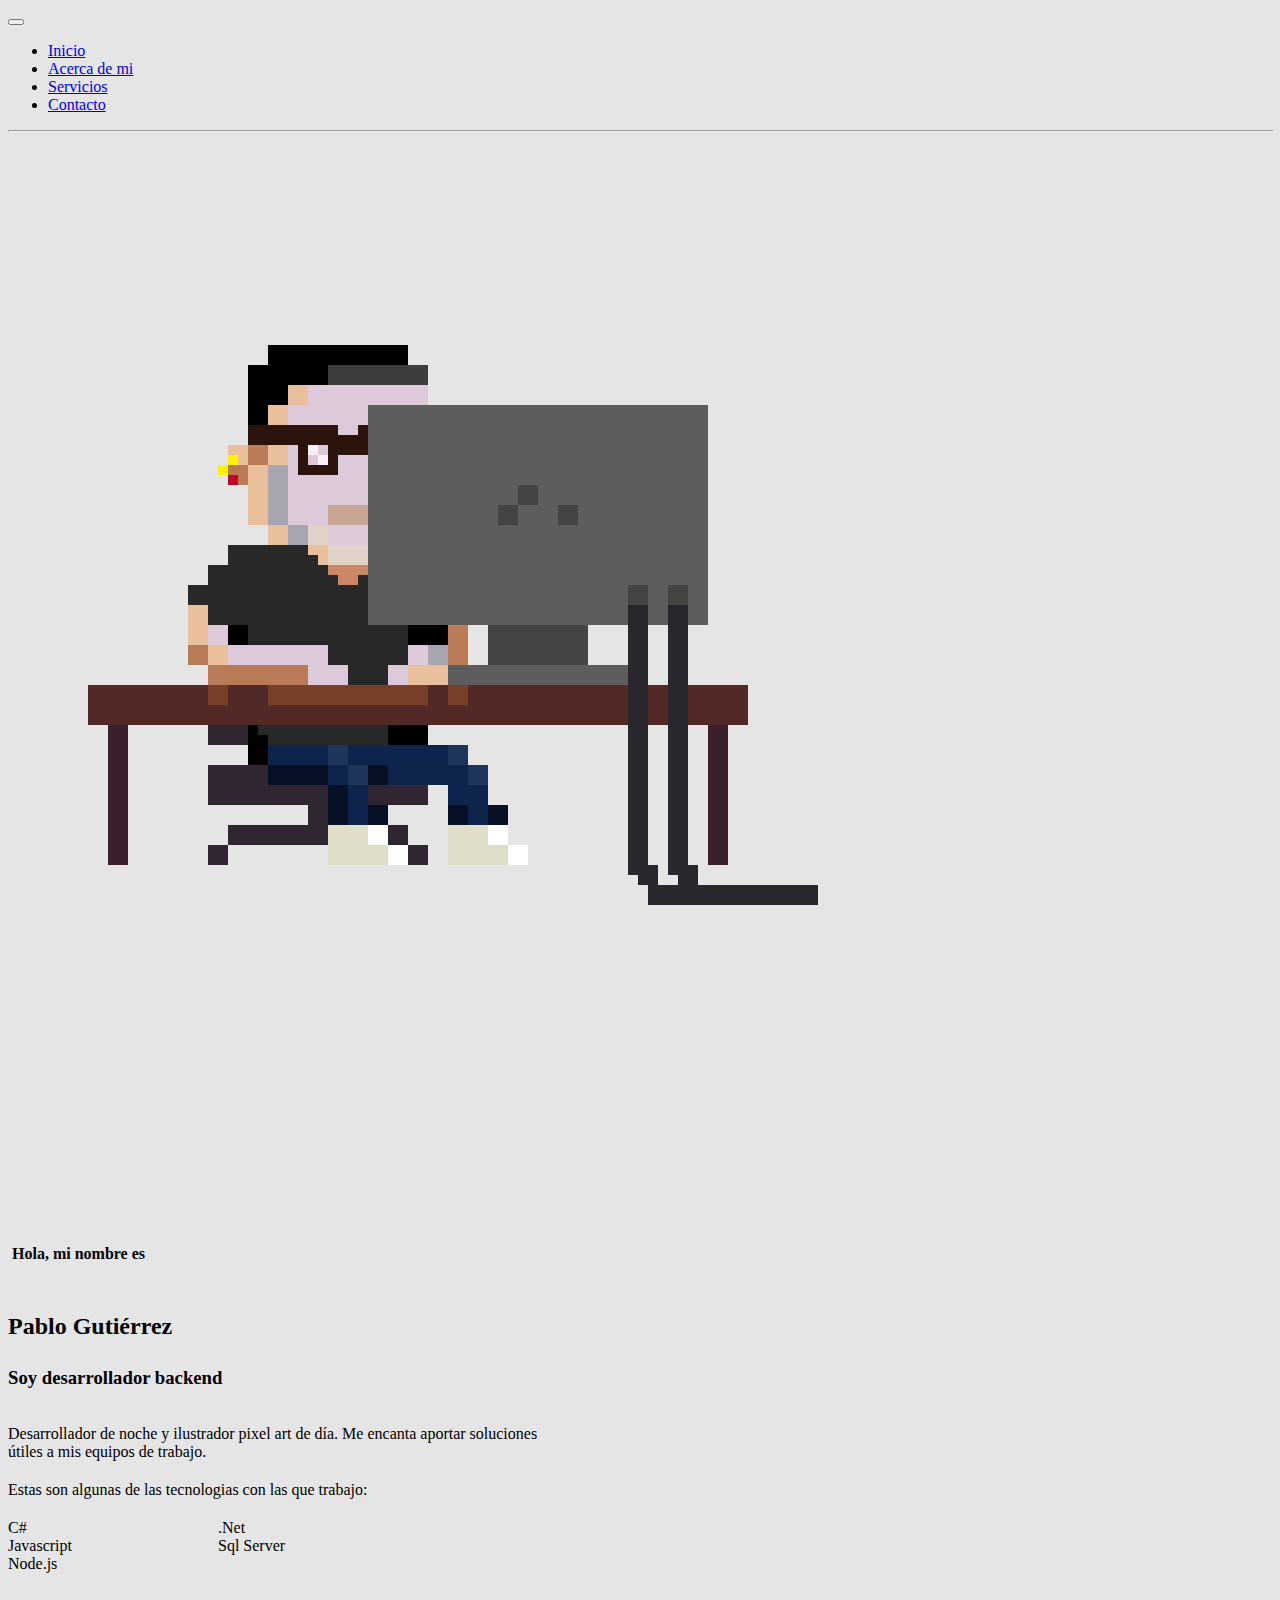
<file: Views/index.html>
<!DOCTYPE html>
<html lang="en">
<head>
    <meta charset="UTF-8">
    <meta http-equiv="X-UA-Compatible" content="IE=edge">
    <meta name="viewport" content="width=device-width, initial-scale=1.0">
    <title>Xch4rt Portafolio</title>
    <link rel="stylesheet" href="../index.css">
    <link rel="stylesheet" href="index.css">
    <link href="https://cdn.jsdelivr.net/npm/bootstrap@5.0.2/dist/css/bootstrap.min.css" rel="stylesheet" integrity="sha384-EVSTQN3/azprG1Anm3QDgpJLIm9Nao0Yz1ztcQTwFspd3yD65VohhpuuCOmLASjC" crossorigin="anonymous">

</head>
<body>
  <div class="container-fluid position-fixed p-1 sticky">
    <nav class="navbar navbar-expand-lg navbar-light px-4 px-lg-5 py-3 py-lg-0">
      <button class="navbar-toggler" type="button" data-bs-toggle="collapse" data-bs-target="#menu" aria-controls="navbarSupportedContent" aria-expanded="false" aria-label="Toggle navigation">
        <span class="navbar-toggler-icon"></span>
      </button>
      <div class="collapse navbar-collapse" id="menu">
        <ul class="navbar-nav ms-auto py-0 " >
          <li><a href="index.html" class="nav-item nav-link active">Inicio</a></li>
          <li><a href="aboute_me.html" class="nav-item nav-link">Acerca de mi</a></li>
          <li><a href="services.html" class="nav-item nav-link">Servicios</a></li>
          <li><a href="contact.html" class="nav-item nav-link">Contacto</a></li>
        </ul>
      </div>
    </nav>
    <hr id="small_line">
  </div>

  <div class="container1">
  </div>

  
  <div class="container-fluid">
    <div class="row">
      <div class="col-sm h-auto w-auto ">
        <img src="../Imgs/pixel_me.png" class="img-fluid" alt="">
      </div>
      <div class="col-sm h-auto index_" id="Scrollable_div">
        <div>
          <h1>Hola, mi nombre es</h1>
        </div>
        <div>
          <h2>Pablo Gutiérrez</h2>
        </div>
        <div >
          <h3>Soy desarrollador backend</h3>
        </div>
        <div >
          <p>Desarrollador de noche y ilustrador pixel art de día. Me encanta aportar soluciones útiles a mis equipos de trabajo.</p>
        </div>
        <div>
          <p>Estas son algunas de las tecnologias con las que trabajo:</p>
        </div>
        <ul class="skills">
          <li>C#</li>
          <li>.Net</li>
          <li>Javascript</li>
          <li>Sql Server</li>
          <li>Node.js</li>
        </ul>
      </div>
    </div>
  </div>



  <script src="https://cdn.jsdelivr.net/npm/bootstrap@5.0.2/dist/js/bootstrap.bundle.min.js" integrity="sha384-MrcW6ZMFYlzcLA8Nl+NtUVF0sA7MsXsP1UyJoMp4YLEuNSfAP+JcXn/tWtIaxVXM" crossorigin="anonymous"></script>
</body>
</html>
</file>
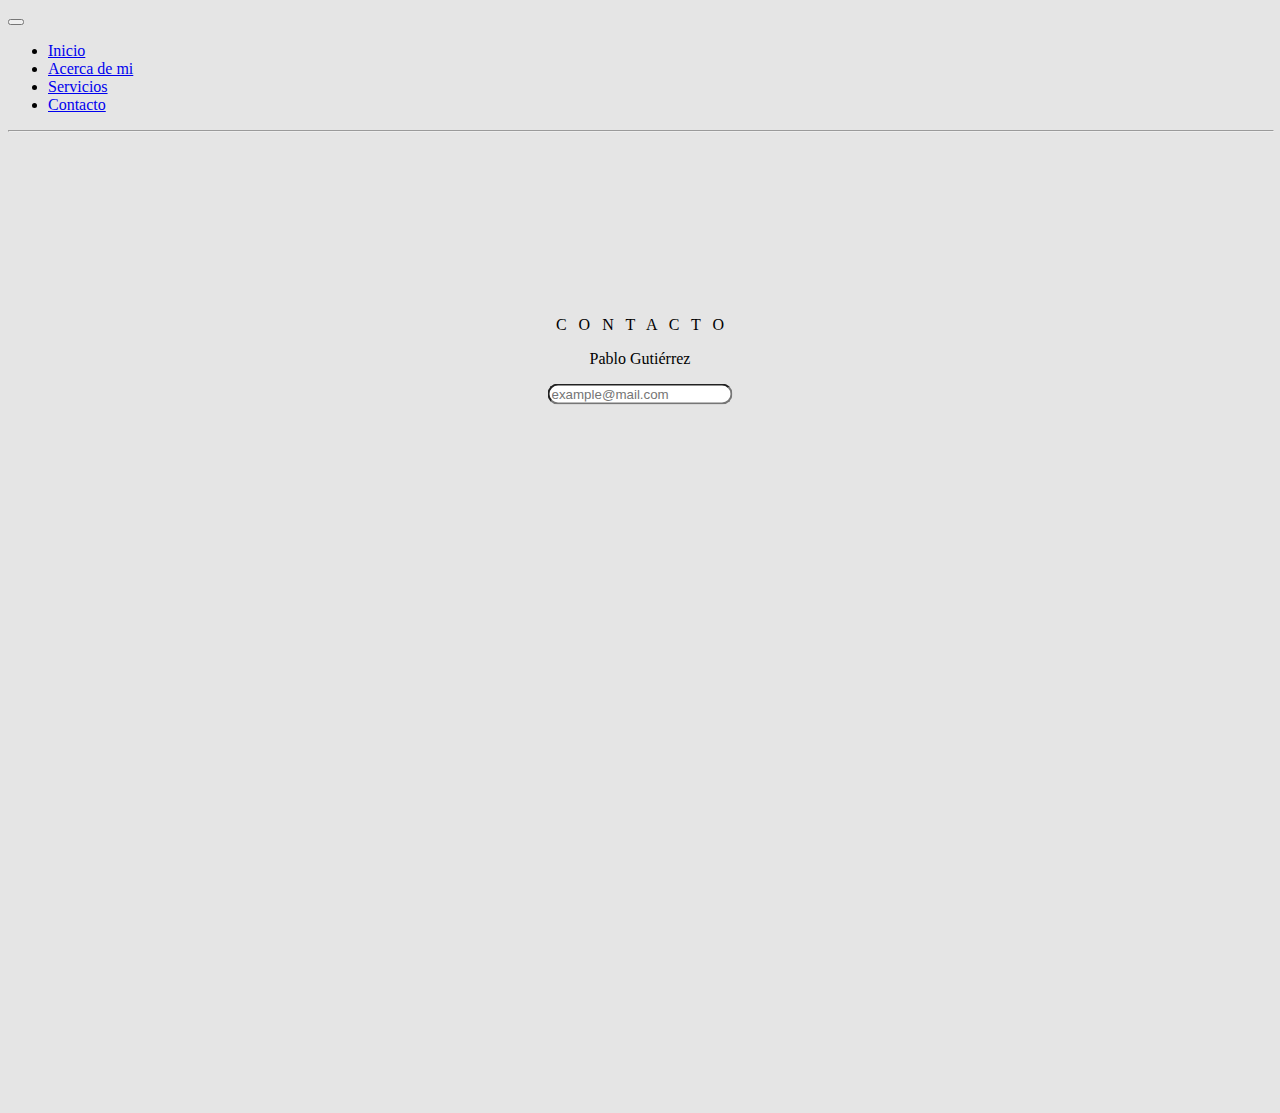
<file: Views/contact.html>
<!DOCTYPE html>
<html lang="en">
<head>
    <meta charset="UTF-8">
    <meta http-equiv="X-UA-Compatible" content="IE=edge">
    <meta name="viewport" content="width=device-width, initial-scale=1.0">
    <title>Contacto</title>
    <link rel="stylesheet" href="../index.css">
    <link rel="stylesheet" href="index.css">
    <link href="https://cdn.jsdelivr.net/npm/bootstrap@5.0.2/dist/css/bootstrap.min.css" rel="stylesheet" integrity="sha384-EVSTQN3/azprG1Anm3QDgpJLIm9Nao0Yz1ztcQTwFspd3yD65VohhpuuCOmLASjC" crossorigin="anonymous">

</head>
<body>
    <div class="container-fluid position-fixed p-1 sticky">
        <nav class="navbar navbar-expand-lg navbar-light px-4 px-lg-5 py-3 py-lg-0">
          <button class="navbar-toggler" type="button" data-bs-toggle="collapse" data-bs-target="#menu" aria-controls="navbarSupportedContent" aria-expanded="false" aria-label="Toggle navigation">
            <span class="navbar-toggler-icon"></span>
          </button>
          <div class="collapse navbar-collapse" id="menu">
            <ul class="navbar-nav ms-auto py-0 " >
              <li><a href="index.html" class="nav-item nav-link ">Inicio</a></li>
              <li><a href="aboute_me.html" class="nav-item nav-link">Acerca de mi</a></li>
              <li><a href="services.html" class="nav-item nav-link">Servicios</a></li>
              <li><a href="contact.html" class="nav-item nav-link active">Contacto</a></li>
            </ul>
          </div>
        </nav>
        <hr id="small_line">
      </div>
       
    <div class="container1">
    </div>

    <div class="container-fluid">
        <div class="container-contact-box">
            <div class="bg text-center">
                <div class="centered">
                    <p class="firstline">
                        C &nbsp; O &nbsp; N &nbsp; T &nbsp; A &nbsp; C &nbsp; T &nbsp; O
                    </p>
                    <p class="secondline">
                        Pablo Gutiérrez
                    </p>
                    <p><input type="text" class="InputStyle" placeholder="example@mail.com"></p>
                </div>
            </div>
        </div>
    </div>

    

    <script src="https://cdn.jsdelivr.net/npm/bootstrap@5.0.2/dist/js/bootstrap.bundle.min.js" integrity="sha384-MrcW6ZMFYlzcLA8Nl+NtUVF0sA7MsXsP1UyJoMp4YLEuNSfAP+JcXn/tWtIaxVXM" crossorigin="anonymous"></script>

</body>
</html>
</file>
<file: index.css>
body{
    background-color: #e5e5e5 !important;
}

#small_line{
    width: 100%;
    margin-top: 5px;
}

#Scrollable_div{
    overflow-y: scroll;
    overflow-x: hidden;
    height: 400px;
}

.sticky{
   background-color: #e5e5e5 !important;
}

.leftimg{
    position: fixed;
    left:20px;
    top: 20px;
}

.services{
    flex-wrap: wrap;
    margin-right: -15px;
    margin-left: -15px;
}

.columns{
    position: relative;
    width: 100%;
    padding-right: 15px;
    padding-left: 15px;
}

.skills{
    display: grid;
    grid-template-columns: repeat(2, minmax(140px, 200px));
    gap: 0px 10px;
    padding: 0px;
    margin: 20px 0px 0px;
    overflow: hidden;
    list-style: none;
}   

.text-center{
    text-align: center !important;
}

.tbl-wrap{
    overflow-x: scroll;
}

.table{
    border-collapse: collapse;
    margin-bottom: 1rem;
    color: #212529;
    min-width: 1000px !important;
    width: 100%;
}

.tbl-border{
    border: 1px solid #dee2e6;
}

.bg{
    width: 100%;
    height: auto;
    min-height: 100vh;
}

.centered{
    position: absolute;
    top: 40%;
    left: 50%;
    transform: translate(-50%, -50%);
}

.InputStyle{
    border-radius: 25px;
}


      
.secondLine{
    font-weight: 350;
    font-size:15px;
    margin-bottom: 15%;
    color: white;
}
      
.firstLine{
    font-size: 30px;
    color: white;
}
      
@media only screen and (max-width: 600px) {
    .firstLine{
    font-size: 20px;
    }
}

.container1{
    height: 65px !important;
}

@media only screen and (max-width: 600px){
    [class*="leftimg"]{
        position: relative;
        width: 100%;
        height: 100%;
    }
}

@media only screen and (max-width: 1600px)
{
    [class*="leftimg"]{
        position: relative;
        width: 100%;
        height: 100%;
    }
}

@media only screen and (max-width: 600px){
    [class*="services"]{
        margin-top: 150px;
    }
}
</file>
<file: Views/index.css>
.index_ {
  display: flex;
  justify-content: center;
  -moz-box-align: center;
  flex-direction: column;
  align-items: flex-start;
}
.index_ h1 {
  margin: 0px 0px 30px 4px;
  font-size: 16px;
  font-size: min(max(14px, 5vw), 16px);
  font-size: clamp(14px, 5vw, 16px);
}
.index_ h3 {
  margin-top: 10px;
  line-height: 0.9;
}
.index_ p {
  margin: 20px 0px 0px;
  max-width: 540px;
}/*# sourceMappingURL=index.css.map */
</file>
